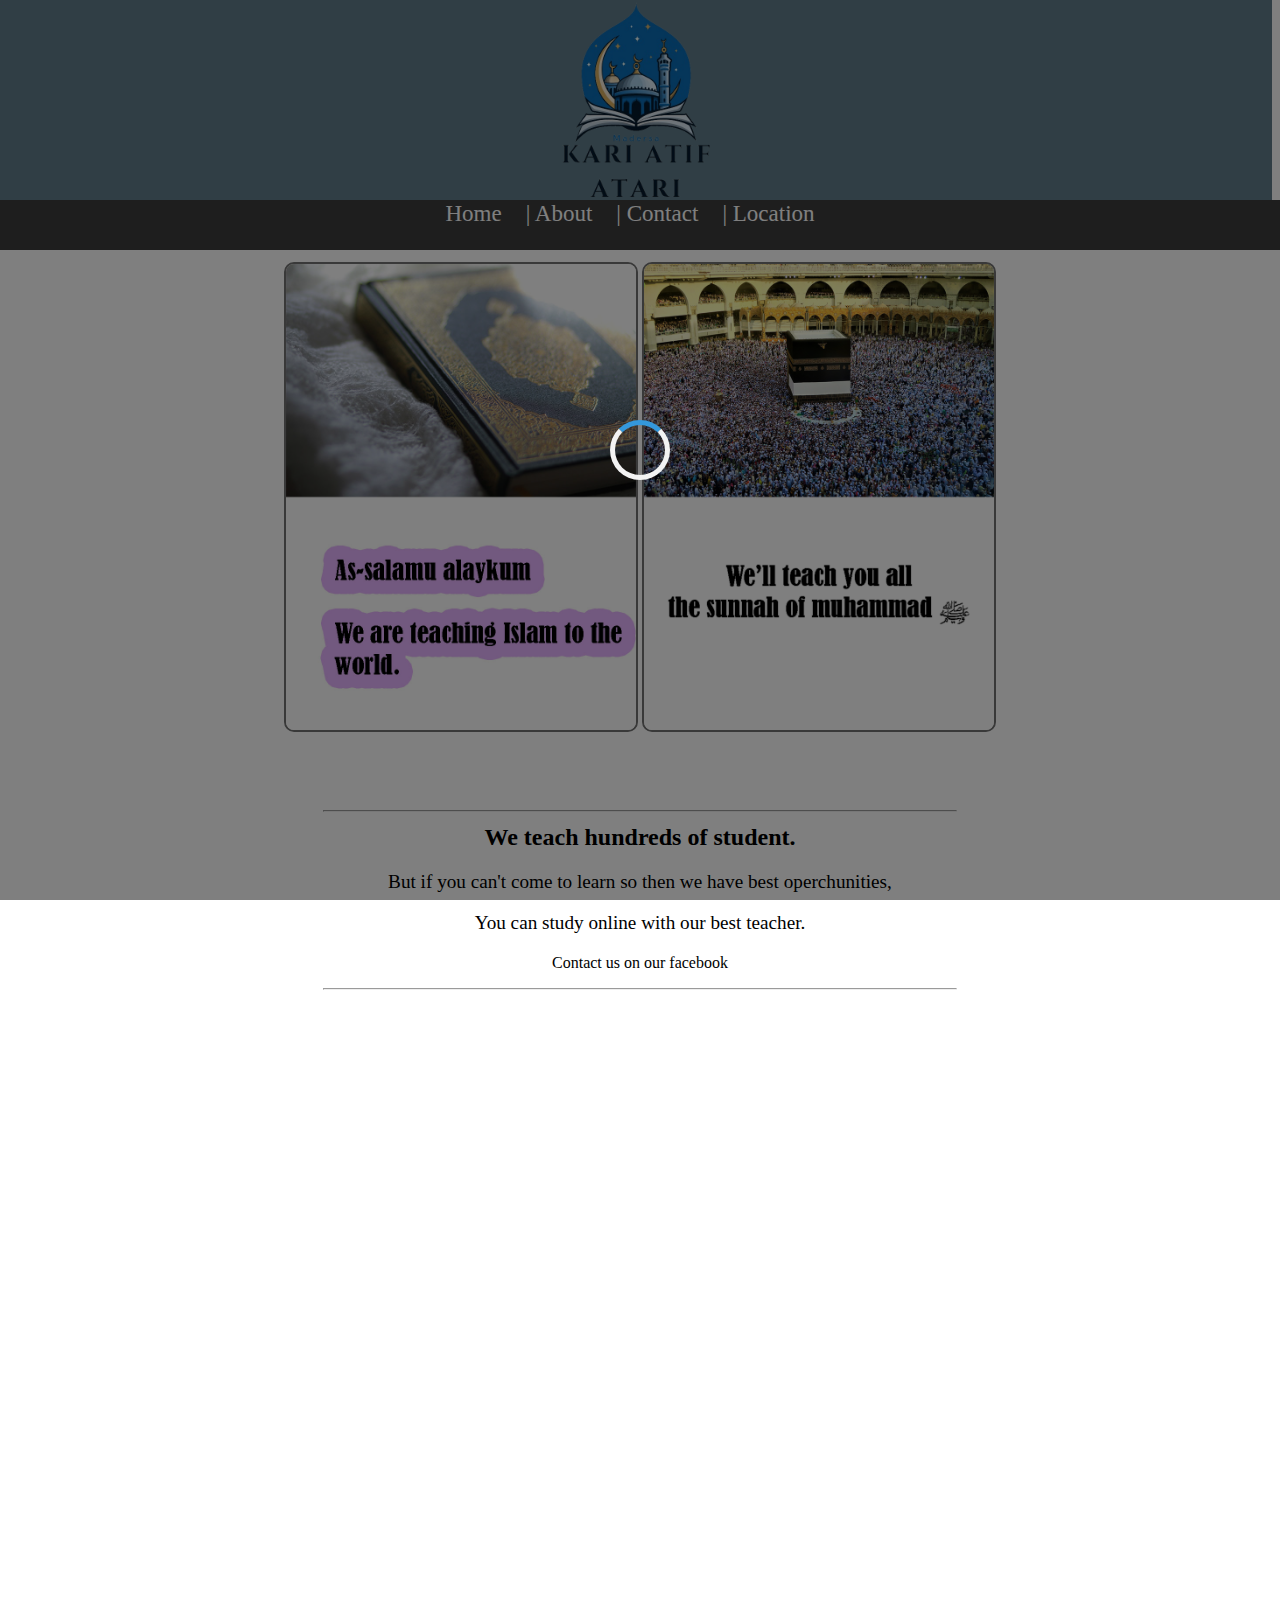
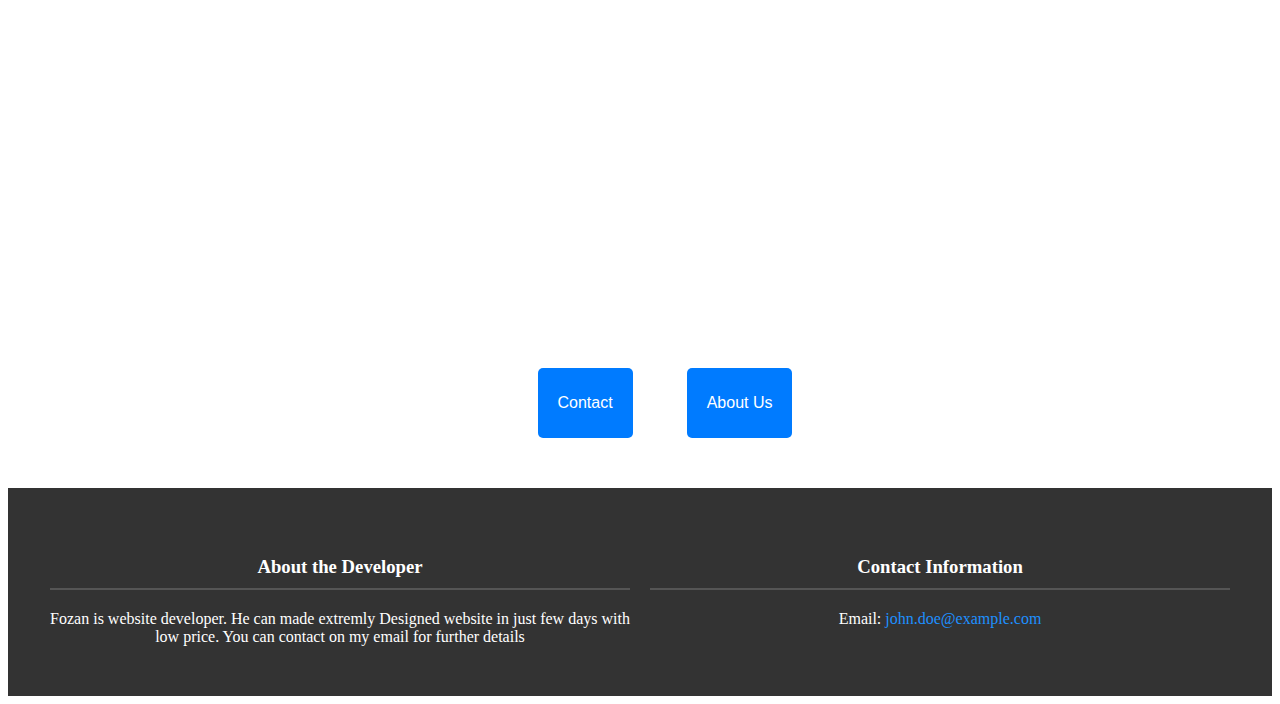
<file: index.html>
<!DOCTYPE html>
<html lang="en">
<head>
    <meta charset="UTF-8">
    <meta name="viewport" content="width=device-width, initial-scale=1.0">
    <link rel="stylesheet" href="nav1.css">
    <link rel="stylesheet" href="img_deatials.css">
    <link rel="stylesheet" href="about.css">
    <link rel="stylesheet" href="map.css">
    <link rel="stylesheet" href="end.css">
    <link rel="stylesheet" href="loading.css">
    <title>Madersa-e-Hanif</title>
</head>
<body id="body">

  <div class="loading-container" id="loading">
    <div class="loading-icon"></div>
</div>

<!-- Rest of your website's HTML goes here -->

<script>
    // Wait for 3 seconds before hiding the loading screen
    setTimeout(function() {
        document.getElementById('loading').style.display = 'none';
    }, 3000);
</script>
  <header id="header1">
    <center><img id=a"img1" src="img1.png" alt="Icon" width="200px"></center>
   </header>
    <nav id="nav1">
   <center> <li class="nav_bu"><a href="#body">Home</a></li>
    <li class="nav_bu"><a href="about.html">| About</a></li>
    <li class="nav_bu"><a href="Contact.html">| Contact</a></li>
    <li class="nav_bu"><a href="@location">| Location</a></li></center>
   </nav>
     

   <div>
    <center>
      <img class="img_mis" src="img2.jpg" alt="Details" oncontextmenu="return false;" ondragstart="return false;">
      <img class="img_mis" src="img2.png" alt="Details" oncontextmenu="return false;" ondragstart="return false;">
    </center>
  </div>
  <br>
  <br>
  <br>
  <div>
    <center><h2>
      <hr style="width: 50%;">
      We teach hundreds of student.
    </h2>
    <p id="About">But if you can't come to learn so then we have best operchunities,</p>
    <p id="About">You can study online with our best teacher.</p>
    <p>Contact us on our facebook</p>

    <hr style="width: 50%;">
  </center>
  </div>
  <div class="map-container">
    <iframe id="location" src="https://www.google.com/maps/embed?pb=!1m14!1m8!1m3!1d14480.98362305971!2d67.0815005!3d24.8554496!3m2!1i1024!2i768!4f13.1!3m3!1m2!1s0x3eb33d9b206b6f17%3A0xb589b81928815a37!2zTWFzamlkIEhhbmlmIHwg2YXYs9is2K8g2K3ZhtuM2YE!5e0!3m2!1sen!2s!4v1716223352952!5m2!1sen!2s" allowfullscreen="" loading="lazy" referrerpolicy="no-referrer-when-downgrade"></iframe>
</div>
 <center><div id="buttons-2">
  <a href="Contact.html" class="animated-button-container"><button class="animated-button">Contact</button></a>
  <a href="about.html" class="animated-button-container"><button class="animated-button">About Us</button></a>
</div></center>
<footer>
  <div class="footer-container">
      <div class="footer-content">
          <h3>About the Developer</h3>
          <p>Fozan is website developer. He can made extremly Designed website in just few days with low price. You can contact on my email for further details</p>
      </div>
      <div class="footer-content">
          <h3>Contact Information</h3>
          <ul>
              <li>Email: <a href="mailto:mfozanp@gmail.com">john.doe@example.com</a></li>
          </ul>
      </div>

</footer>
</body>
</html>
</file>
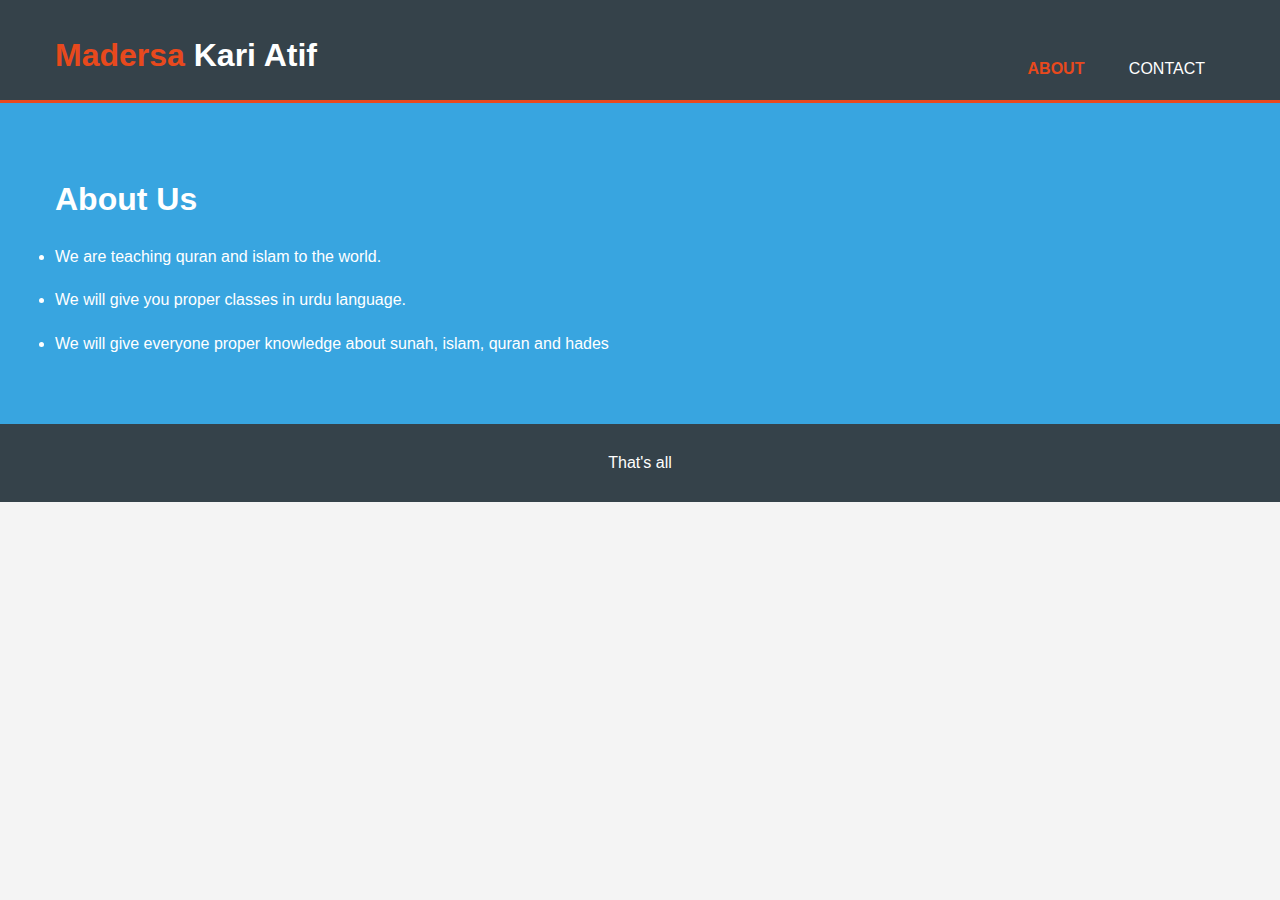
<file: about.html>
<!DOCTYPE html>
<html lang="en">
<head>
    <meta charset="UTF-8">
    <meta name="viewport" content="width=device-width, initial-scale=1.0">
    <title>About Us</title>
    <style>
        body {
            font-family: 'Arial', sans-serif;
            line-height: 1.6;
            margin: 0;
            padding: 0;
            background: #f4f4f4;
            color: #333;
        }
        .container {
            max-width: 1170px;
            margin: auto;
            overflow: hidden;
            padding: 0 20px;
        }
        header {
            background: #35424a;
            color: #ffffff;
            padding-top: 30px;
            min-height: 70px;
            border-bottom: #e8491d 3px solid;
        }
        header a {
            color: #ffffff;
            text-decoration: none;
            text-transform: uppercase;
            font-size: 16px;
        }
        header ul {
            padding: 0;
            list-style: none;
        }
        header ul li {
            display: inline;
            padding: 0 20px 0 20px;
        }
        header #branding {
            float: left;
        }
        header #branding h1 {
            margin: 0;
        }
        header nav {
            float: right;
            margin-top: 10px;
        }
        header .highlight, header .current a {
            color: #e8491d;
            font-weight: bold;
        }
        header a:hover {
            color: #ffffff;
            font-weight: bold;
        }
        .about-section {
            padding: 50px 0;
            background: #1a98dcdc;
            color: #ffffff;
        }
        .about-section h1 {
            font-weight: bold;
            margin-bottom: 10px;
        }
        .about-section p {
            font-size: 18px;
        }
        footer {
            background: #35424a;
            color: #ffffff;
            text-align: center;
            padding: 10px 0;
            position: relative;
            bottom: 0;
            width: 100%;
        }
    </style>
</head>
<body>
    <header>
        <div class="container">
            <div id="branding">
                <h1><span class="highlight">Madersa</span> Kari Atif</h1>
            </div>
            <nav>
                <ul>
                    <li class="current"><a href="about.html">About</a></li>
                    <li><a href="Contact.html">Contact</a></li>
                </ul>
            </nav>
        </div>
    </header>

    <section class="about-section">
        <div class="container">
            <h1>About Us</h1>
            <p><li>We are teaching quran and islam to the world.</li></p>
            <p><li>We will give you proper classes in urdu language.</li></p>
            <p><li>We will give everyone proper knowledge about sunah, islam, quran and hades</li></p>
  
        </div>
    </section>

    <footer>
        <div class="container">
            <p>That's all</p>
        </div>
    </footer>
</body>
</html>
</file>
<file: nav1.css>
.nav_bu a{
    display: inline;
    margin-right: 10px;
    font-size: larger;
    color: white;
    text-decoration: none;
}
#nav1 {
    margin: -8px;
    background-color: rgb(61, 61, 61);
    height: 50px;
}
.nav_bu {
    display: inline;
    margin-right: 10px;
    font-size: larger;
}
#header1 #img1{
    margin-bottom: 4px;
    margin-top: -8px;
    margin-left: -8px;

}
#header1{
    background-image: url("color.png") ;
    background-repeat: repeat;
    margin-bottom: 4px;
    margin-top: -8px;
    margin-left: -8px;
}
.nav_bu a:hover{
    color: rgb(200, 200, 200);
}
</file>
<file: img_deatials.css>
.img_mis{
    border: 2px solid rgb(115, 115, 115);
    border-radius: 10px;
    width: 350px;
    margin-top: 20px;
}
.img_mis {
    -webkit-touch-callout: none; /* iOS Safari */
    -webkit-user-select: none; /* Safari */
    -khtml-user-select: none; /* Konqueror HTML */
    -moz-user-select: none; /* Firefox */
    -ms-user-select: none; /* Internet Explorer/Edge */
    user-select: none; /* Non-prefixed version, currently supported by Chrome and Opera */
}
</file>
<file: about.css>
#About{
    font-size: larger;
}
</file>
<file: map.css>
/* Set the map's container (e.g., iframe) to take 100% height of its parent */
       .map-container {
        position: relative;
        width: 100%;
        height: 100vh; /* Adjust this value as needed */
    }
    /* Style the iframe to fill the container */
    .map-container iframe {
        position: absolute;
        top: 0;
        left: 0;
        width: 100%;
        height: 100%;
        border: 0;
    }
    .animated-button-container {
        text-decoration: none;
    }
    
    .animated-button {
        padding: 10px 20px;
        font-size: 16px;
        color: #fff;
        background-color: #007BFF;
        border: none;
        border-radius: 5px;
        cursor: pointer;
        transition: all 0.3s ease;
        position: relative;
        overflow: hidden;
        height: 70px;
        margin-left: 50px;
    }
    
    .animated-button::before {
        content: "";
        position: absolute;
        top: 50%;
        left: 50%;
        width: 300%;
        height: 300%;
        background-color: rgba(255, 255, 255, 0.2);
        transform: translate(-50%, -50%) scale(0);
        transition: transform 0.5s ease;
        border-radius: 50%;
    }
    
    .animated-button:hover::before {
        transform: translate(-50%, -50%) scale(1);
    }
    
    .animated-button:hover {
        background-color: #0056b3;
        color: #fff;
        box-shadow: 0 8px 16px rgba(0, 0, 0, 0.2);
    }
    #buttons-2{
        margin-top: 70px;
    }
</file>
<file: end.css>
footer {
    background-color: #333;
    color: #fff;
    padding: 40px 20px;
    text-align: center;
    margin-top: 50px ;
}

.footer-container {
    display: flex;
    flex-wrap: wrap;
    justify-content: space-around;
    max-width: 1200px;
    margin: 0 auto;
}

.footer-content {
    flex: 1 1 30%;
    margin: 10px;
}

.footer-content h3 {
    border-bottom: 2px solid #555;
    padding-bottom: 10px;
    margin-bottom: 20px;
}

.footer-content p,
.footer-content ul {
    margin: 0;
    padding: 0;
    list-style: none;
}

.footer-content ul li {
    margin: 10px 0;
}

.footer-content a {
    color: #1e90ff;
    text-decoration: none;
}

.footer-content a:hover {
    text-decoration: underline;
}

.social-media {
    display: flex;
    justify-content: center;
}

.social-media li {
    margin: 0 10px;
}

.footer-bottom {
    margin-top: 20px;
}

.footer-bottom p {
    margin: 0;
    font-size: 14px;
}

@media (max-width: 768px) {
    .footer-container {
        flex-direction: column;
        text-align: left;
    }
    
    .footer-content {
        margin: 20px 0;
    }
}
</file>
<file: loading.css>
.loading-container {
    position: fixed;
    top: 0;
    left: 0;
    width: 100%;
    height: 100vh;
    background-color: rgba(0, 0, 0, 0.5);
    display: flex;
    justify-content: center;
    align-items: center;
    z-index: 9999;
}

.loading-icon {
    border: 5px solid #f3f3f3;
    border-top: 5px solid #3498db;
    border-radius: 50%;
    width: 50px;
    height: 50px;
    animation: spin 2s linear infinite;
}

@keyframes spin {
    0% { transform: rotate(0deg); }
    100% { transform: rotate(360deg); }
}
</file>
